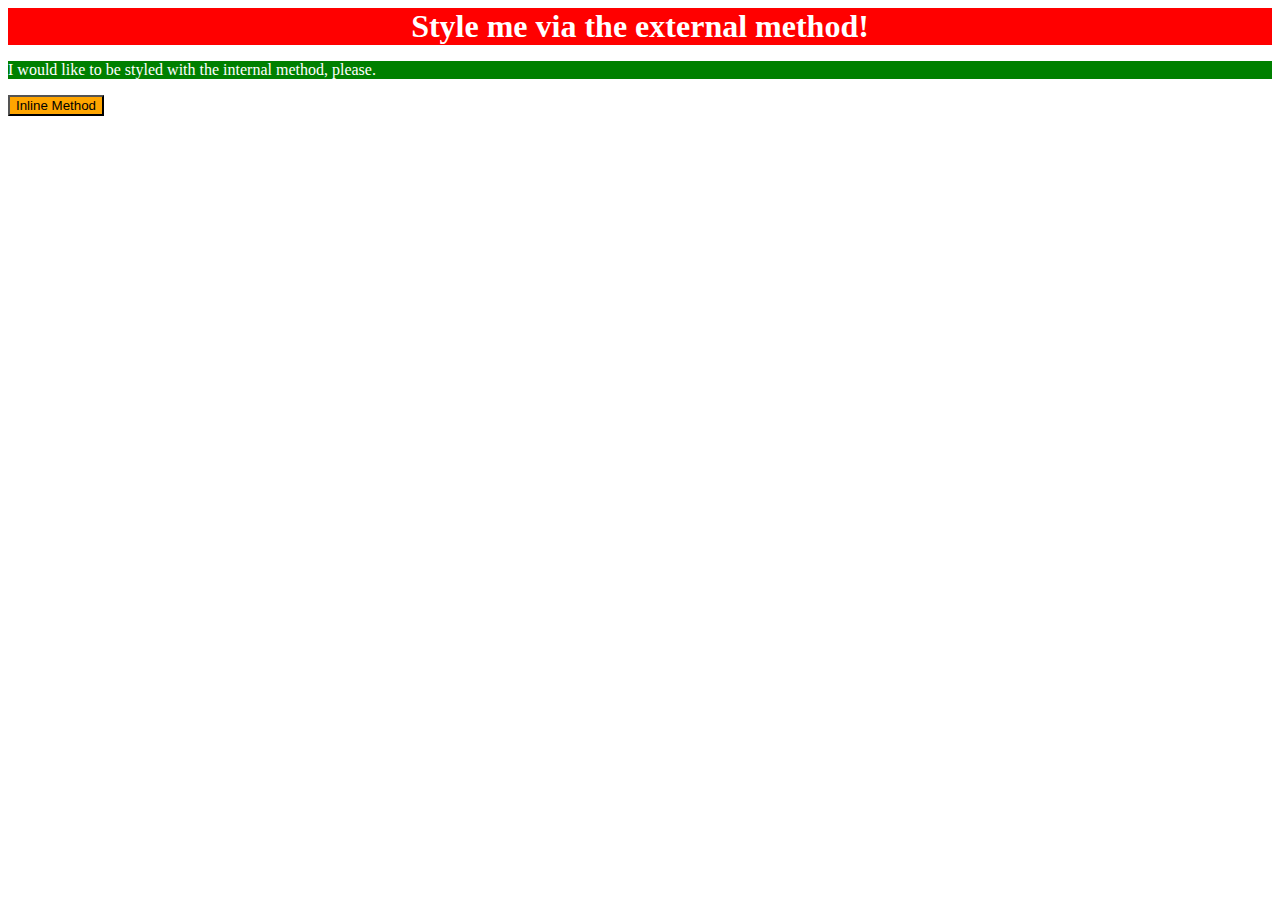
<file: foundations/intro-to-css/01-css-methods/index.html>
<!DOCTYPE html>
<html lang="en">
  <head>
    <meta charset="UTF-8">
    <meta http-equiv="X-UA-Compatible" content="IE=edge">
    <meta name="viewport" content="width=device-width, initial-scale=1.0">
    <title>Methods for Adding CSS</title>
    <link rel="stylesheet" href="styles.css">
    <style>
      p {
        color: white;
        background-color: green;
        font-size: 18;
      }
    </style>
  </head>
  <body>
    <div>Style me via the external method!</div>
    <p>I would like to be styled with the internal method, please.</p>
    <button style="background-color: orange; font-size: 18;">Inline Method</button>
  </body>
</html>
</file>
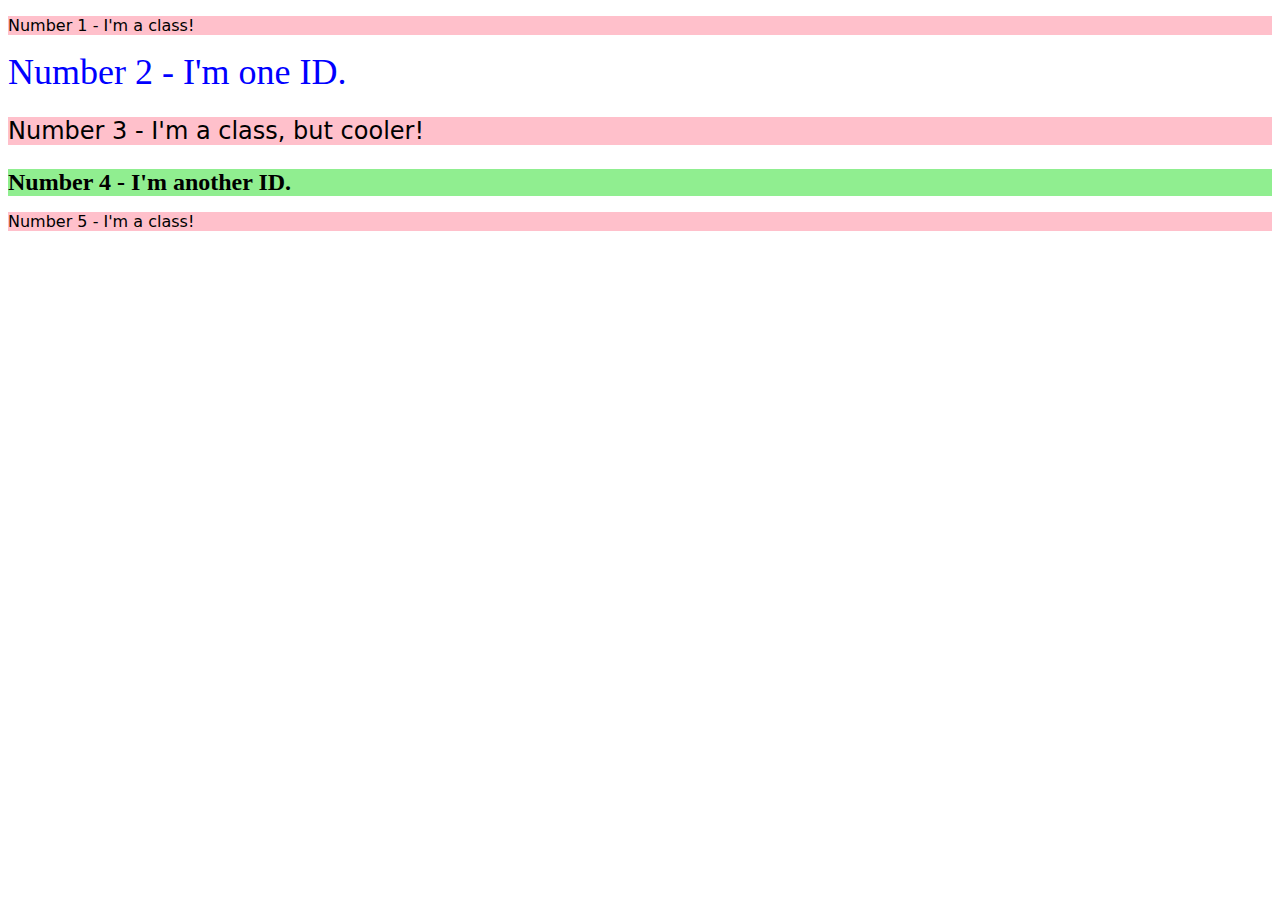
<file: foundations/intro-to-css/02-class-id-selectors/index.html>
<!DOCTYPE html>
<html lang="en">
  <head>
    <meta charset="UTF-8">
    <meta http-equiv="X-UA-Compatible" content="IE=edge">
    <meta name="viewport" content="width=device-width, initial-scale=1.0">
    <title>Class and ID Selectors</title>
    <link rel="stylesheet" href="style.css">
  </head>
  <body>
    <p class="p1">Number 1 - I'm a class!</p>
    <div id="p2">Number 2 - I'm one ID.</div>
    <p class="p1" style="font-size: 24px;">Number 3 - I'm a class, but cooler!</p>
    <div id="p4">Number 4 - I'm another ID.</div>
    <p class="p1">Number 5 - I'm a class!</p>
  </body>
</html>
</file>
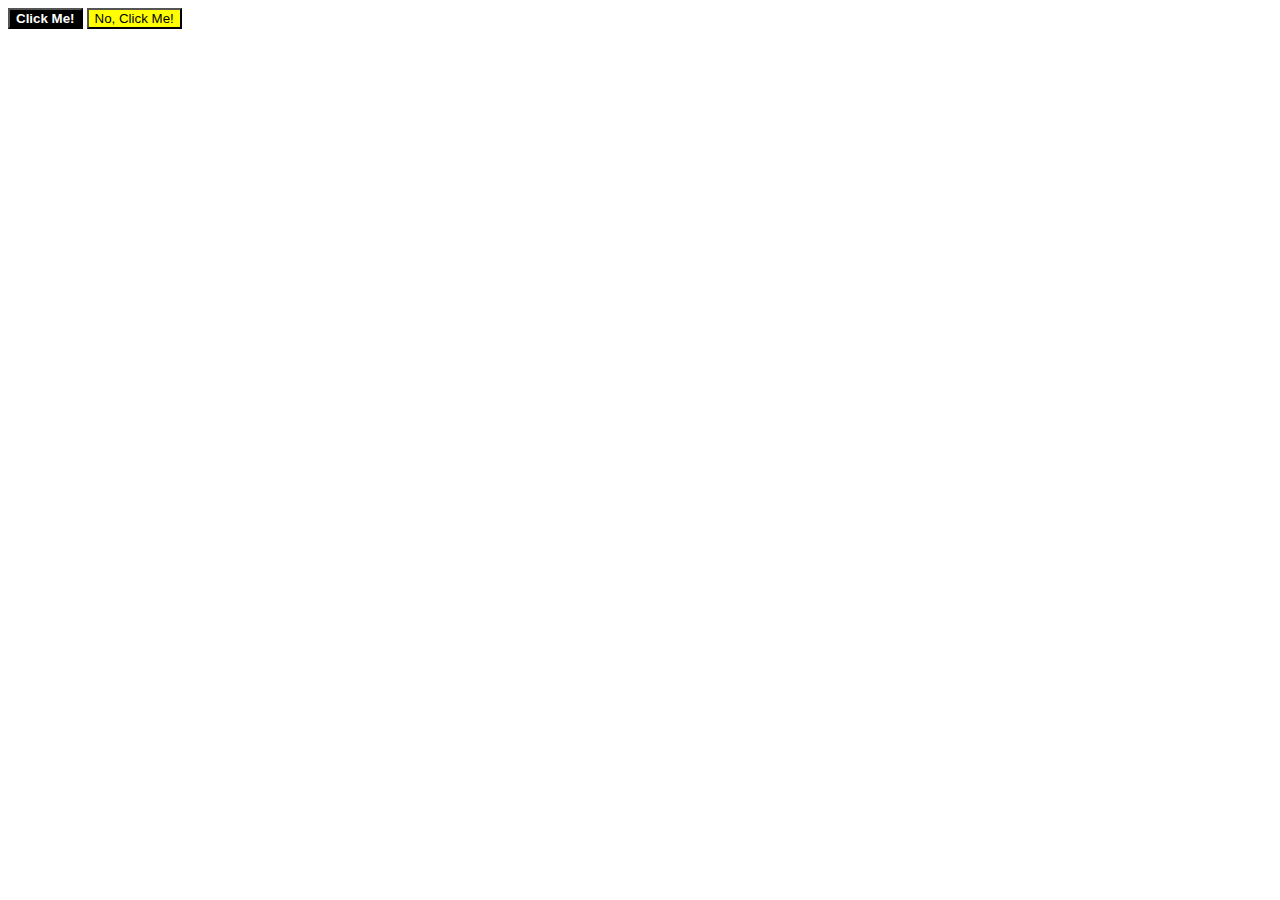
<file: foundations/intro-to-css/03-grouping-selectors/index.html>
<!DOCTYPE html>
<html lang="en">
  <head>
    <meta charset="UTF-8">
    <meta http-equiv="X-UA-Compatible" content="IE=edge">
    <meta name="viewport" content="width=device-width, initial-scale=1.0">
    <title>Grouping Selectors</title>
    <link rel="stylesheet" href="style.css">
  </head>
  <body>
    <button id="one" class="shared">Click Me!</button>
    <button id="two" class="shared">No, Click Me!</button>
  </body>
</html>
</file>
<file: foundations/intro-to-css/01-css-methods/styles.css>
div {
    color: white;
    background-color: red;
    font-size: 32px;
    font-weight: 700;
    text-align: center;
}
</file>
<file: foundations/intro-to-css/02-class-id-selectors/style.css>
.p1 {
    background-color: rgb(255,192,203);
    font-family: "Verdana", "DejaVu Sans", sans-serif;
}
#p2 {
    color: rgb(0,0,255);
    font-size: 36px;
}
#p4 {
    background-color: rgb(144,238,144);
    font-size: 24px;
    font-weight: 700;
}
</file>
<file: foundations/intro-to-css/03-grouping-selectors/style.css>
#one {
    background-color: black;
    color: white;
    font-weight: 800;
}
#two {
    background-color: yellow;
}
.shared {
    font-size: 28;
    font-family: "Helvetica", "Times New Roman", sans-serif;
}
</file>
